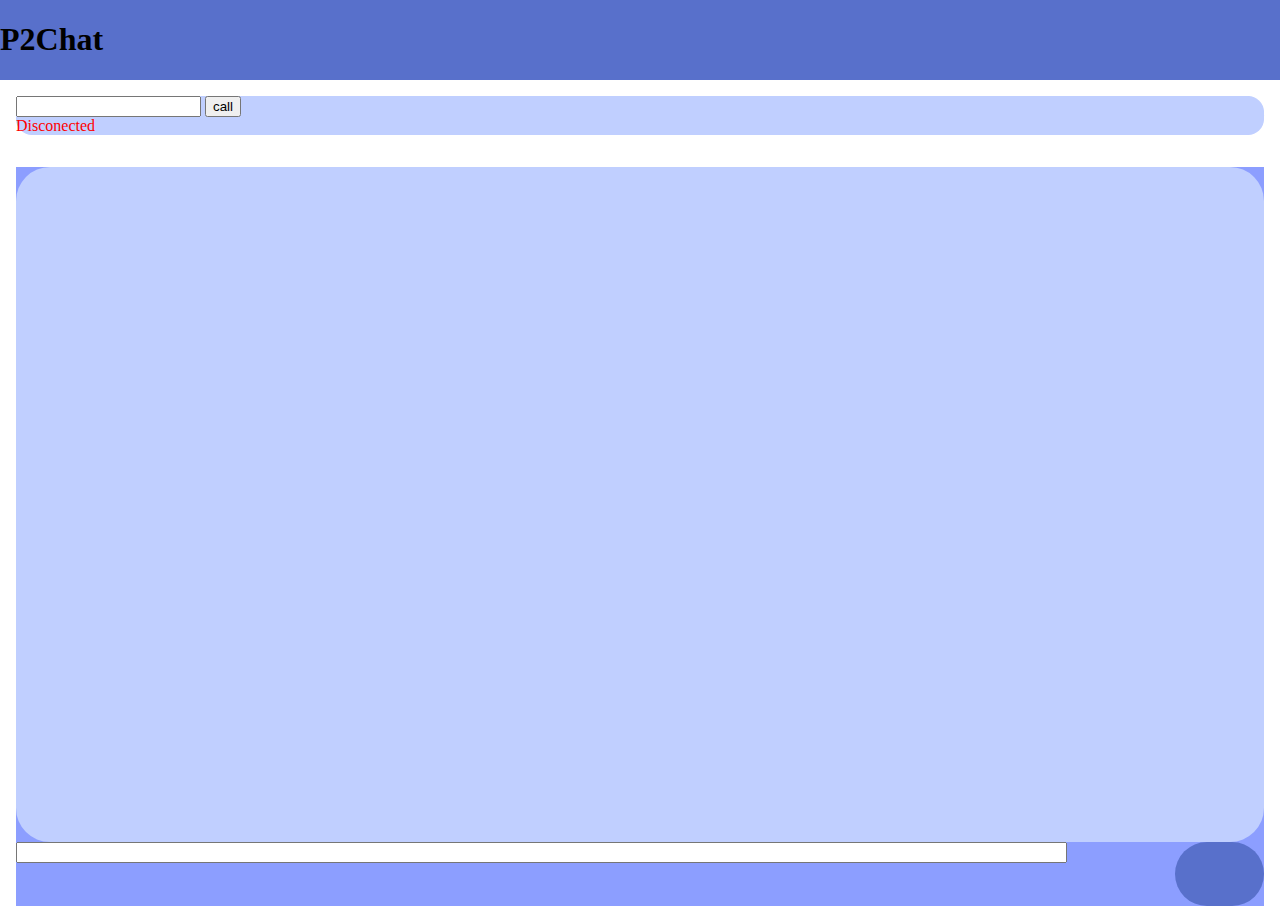
<file: index.html>
<!DOCTYPE html>
<html lang="en">
<head>
    <meta charset="UTF-8">
    <meta http-equiv="X-UA-Compatible" content="IE=edge">
    <meta name="viewport" content="width=device-width, initial-scale=1.0">
    <link rel="stylesheet" href="./css/tag-styles.css">
    <link rel="stylesheet" href="./css/class-styles.css">
    <title>P2Chat</title>
</head>
    <body>
        <main>
            <header>
                <h1>P2Chat</h1>
                <div class="my-id"></div>
            </header>
            <article>
                <section class="people">
                    <div class="contact">
                        <input type="text" class="id-out">
                        <input type="button" value="call" class="call">
                        <div class="status">Disconected</div>
                    </div>
                    <div class="contact"></div>
                    <div class="contact"></div>
                </section>
                <section class="msg-table">
                    <div class="conversation">
                    </div>
                    <div class="msg-writer">
                        <div class="input-text">
                            <input type="text" name="" id="" class="input-msg">
                        </div>
                        <div class="send-btn"></div>
                    </div>
                </section>
            </article>
            <footer>

            </footer>
        </main>
        <script src="./js/peerjs.js"></script>
        <script src="./js/index.js"></script>
    </body>
</html>
</file>
<file: css/tag-styles.css>
:root {
    --primary: #8c9eff;
    --p-dark: #5870cb; 
    --p-light: #c0cfff;
  }


.people {
    flex-grow: 1;
    display: flex;
    flex-direction: column;
    border-radius: 34px;
}
.contact {
    max-height: 4rem;
    border-radius: 1rem;
    background-color: var(--p-light);
    flex-grow: 1;
}

.msg-table {
    flex-grow: 3;
    display: flex;
    flex-direction: column;
}

.conversation {
    background-color: var(--p-light);
    height: 75vh;
    display: flex;
    flex-direction: column-reverse;
    overflow: scroll;
    border-radius: 34px;
}

.msg {
    min-height: 4rem;
    display: flex;
    overflow: scroll;
}

.right {
    flex-direction: row-reverse;
}

.left {
    flex-direction: row;
}

.msg-box {
    max-width: 40rem;
    flex-grow: 1;
    background-color: var(--p-dark);
    display: flex;
    border-radius: 34px;
}

.content {
    max-width: 55rem;
    flex-grow: 1;
    background-color: white;
    margin: .3rem;
    word-wrap: break-word;
    border-radius: 34px;
}

.msg-writer {
    min-height: 4rem;
    display: flex;
    border-radius: 34px;
    border-radius: 34px;
}

.input-text {
    flex-grow: 11;
    border-radius: 34px;
}

.send-btn {
    flex-grow: 1;
    background-color: var(--p-dark);
    border-radius: 34px;
}

.input-text input {
    width: 90%;
    margin: 0 auto;
}

.status {
    color: red;
}
</file>
<file: css/class-styles.css>
html {
    margin: 0;
    padding: 0;
}
body {
    min-height: 100vh;
    margin: 0;
    padding: 0;
    display: flex;
    flex-direction: column;
}
main {
    display: flex;
    flex-direction: column;
    flex-grow: 1;
    background-color: rebeccapurple;
}
header {
    background-color: var(--p-dark);
}
article {
    flex-grow: 4;
    background-color: white;
    display: flex;
    flex-direction: column;
    
}
section {
    margin: 1rem;
    flex-grow: 1;
    background-color: var(--primary);
}
footer {
    background-color: blue;
}
</file>
